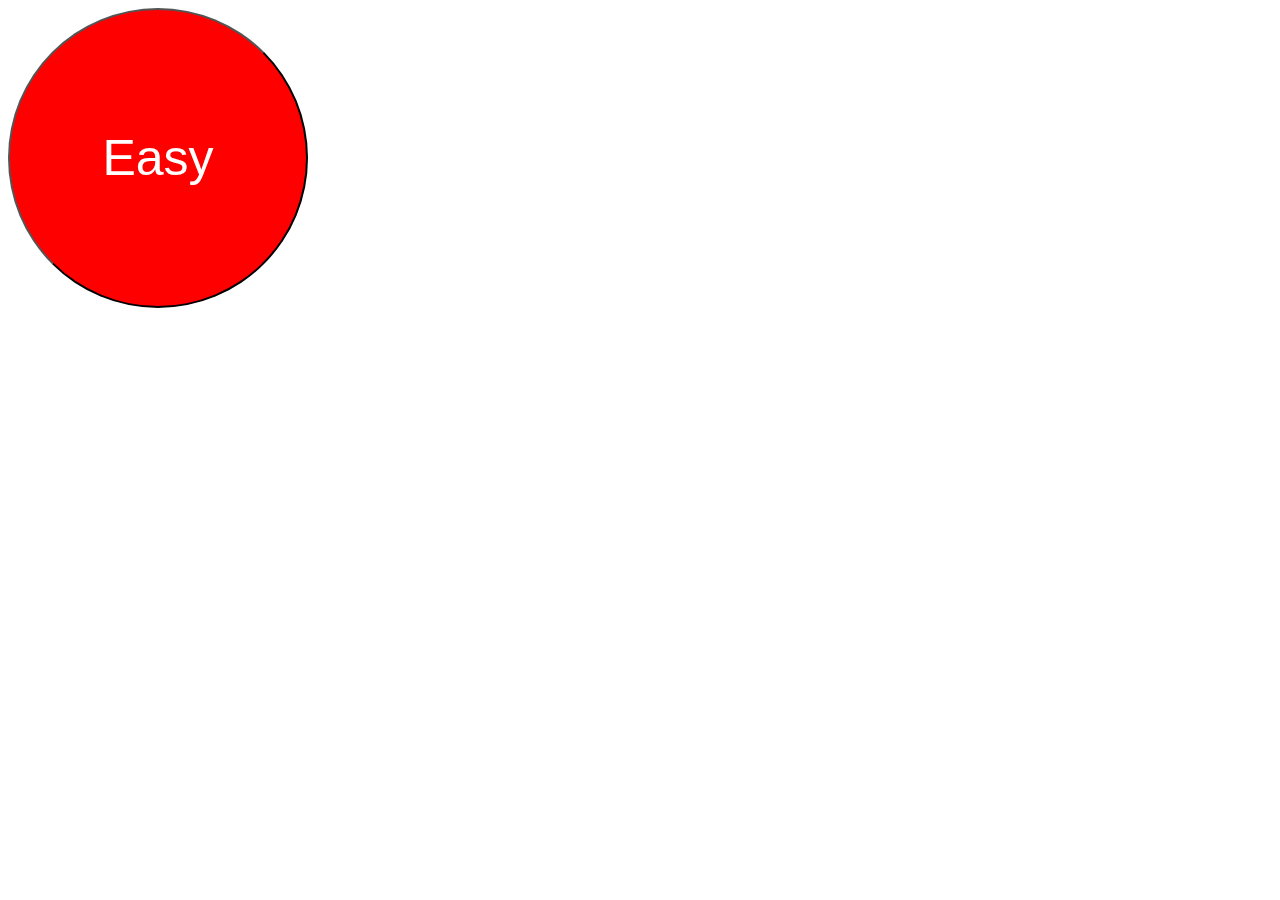
<file: that_was_easy/index.html>
<!DOCTYPE html>
<html>
 <head>
   <title>That Was Easy</title>
   <link href="styles.css" rel="stylesheet">
 </head>
 <body>
     <button id="easy">Easy</button>
     
     <script src="https://code.jquery.com/jquery-2.2.3.min.js"></script>
  <script src="main.js"></script>
 </body>
</html>
</file>
<file: that_was_easy/styles.css>
#easy {
    width: 300px;
    height: 300px;
    border-radius: 150px;
    border-color: black;
    background-color: red;
    font-size: 50px;
    color: white ;
}
</file>
